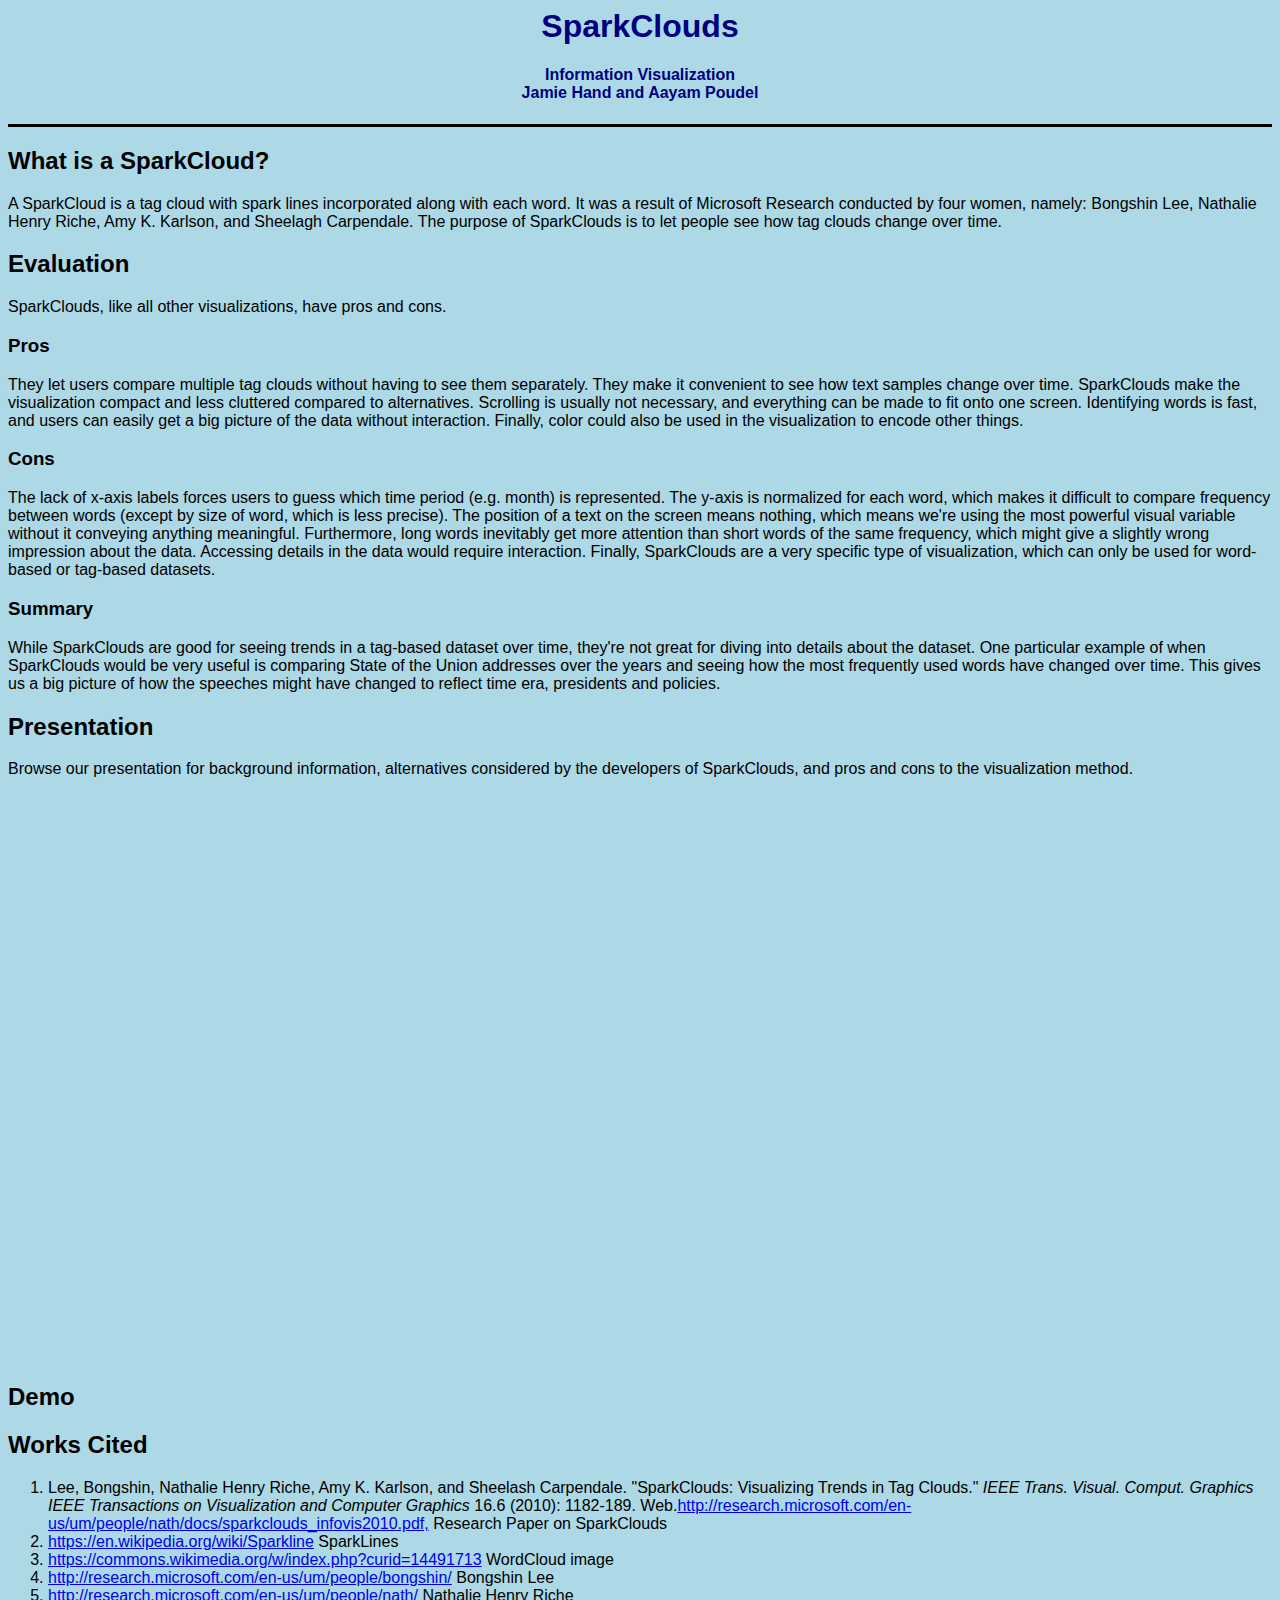
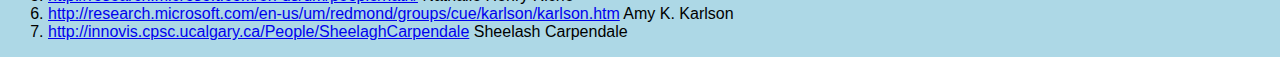
<file: index.html>
<html><head>
<meta http-equiv="content-type" content="text/html; charset=UTF-8">
<link rel="stylesheet" type="text/css" href="style.css">
<title>SparkClouds | Aayam and Jamie</title>
</head>
<body>

<h1>SparkClouds</h1>
<h4>
    Information Visualization <br>
    Jamie Hand and Aayam Poudel
</h4>

<hr size="3" noshade color="black">

<h2>What is a SparkCloud?</h2>
<p>
  A SparkCloud is a tag cloud with spark lines incorporated along with
  each word. It was a result of Microsoft Research conducted by four women,
  namely: Bongshin Lee, Nathalie Henry Riche, Amy K. Karlson, and  Sheelagh
  Carpendale. The purpose of SparkClouds is to let people see how tag clouds
  change over time.
</p>
<h2>Evaluation</h2>
<p>
    SparkClouds, like all other visualizations, have pros and cons.
    <h3>Pros</h3>
    They let users compare multiple tag clouds without having to see them separately.
    They make it convenient to see how text samples change over time.
    SparkClouds make the visualization compact and less cluttered compared to
    alternatives. Scrolling is usually not necessary, and everything can be made to fit onto
    one screen.
    Identifying words is fast, and users can easily get a big picture of the data without interaction.
    Finally, color could also be used in the visualization to encode other things.
    <h3>Cons</h3>
    The lack of x-axis labels forces
    users to guess which time period (e.g. month) is represented.
    The y-axis is normalized for each word, which makes it difficult to compare
    frequency between words (except by size of word, which is less precise).
    The position of a text on the screen means nothing, which means we're
    using the most powerful visual variable without it conveying anything meaningful.
    Furthermore, long words inevitably get more attention than short words of the same
    frequency, which might give a slightly wrong
    impression about the data.
    Accessing details in the data would require interaction. Finally,
    SparkClouds are a very specific type of visualization, which can only be
    used for word-based or tag-based datasets.
    <h3>Summary</h3>
    While SparkClouds are good for seeing trends in a tag-based dataset over time,
    they're not great for diving into details about the dataset. One particular
    example of when SparkClouds would
    be very useful is comparing State of the Union addresses over the years and
    seeing how the most frequently used words have changed over time. This
    gives us a big picture of how the
    speeches might have changed to reflect time era, presidents and policies.
</p>



<h2>Presentation</h2>
<p>
  Browse our presentation for background information, alternatives considered
  by the developers of SparkClouds, and pros and cons to the visualization
  method.
</p>
<iframe src="https://docs.google.com/presentation/d/1Mhc2vrB-eglFCqj_0I72TEMQpxgFkJRan-JtZYEooQw/embed?start=false&loop=false&delayms=60000" frameborder="0" width="960" height="569" allowfullscreen="true" mozallowfullscreen="true" webkitallowfullscreen="true"></iframe>
<h2>Demo</h2>
<!-- TODO link to implementation here -->
<a href=""></a>

<h2>Works Cited</h2>
<ol>
  <li>Lee, Bongshin, Nathalie Henry Riche, Amy K. Karlson, and Sheelash Carpendale. "SparkClouds: Visualizing Trends in Tag Clouds." <i>IEEE Trans. Visual. Comput. Graphics IEEE Transactions on Visualization and Computer Graphics </i>16.6 (2010): 1182-189. Web.<a href="http://research.microsoft.com/en-us/um/people/nath/docs/sparkclouds_infovis2010.pdf">http://research.microsoft.com/en-us/um/people/nath/docs/sparkclouds_infovis2010.pdf,</a>
	<span class=info>Research Paper on SparkClouds</span></li>
  <li><a href="https://en.wikipedia.org/wiki/Sparkline">https://en.wikipedia.org/wiki/Sparkline</a>
	<span class=info>SparkLines</span></li>
  <li><a href="https://commons.wikimedia.org/w/index.php?curid=14491713">https://commons.wikimedia.org/w/index.php?curid=14491713</a>
	<span class=info>WordCloud image</span></li>
  <li><a href="http://research.microsoft.com/en-us/um/people/bongshin/">http://research.microsoft.com/en-us/um/people/bongshin/</a>
	<span class=info>Bongshin Lee</span></li>
  <li><a href="http://research.microsoft.com/en-us/um/people/nath/">http://research.microsoft.com/en-us/um/people/nath/</a>
	<span class=info>Nathalie Henry Riche</span></li>
  <li><a href="http://research.microsoft.com/en-us/um/redmond/groups/cue/karlson/karlson.htm">http://research.microsoft.com/en-us/um/redmond/groups/cue/karlson/karlson.htm</a>
	<span class=info>Amy K. Karlson</span></li>
  <li><a href="http://innovis.cpsc.ucalgary.ca/People/SheelaghCarpendale">http://innovis.cpsc.ucalgary.ca/People/SheelaghCarpendale</a>
	<span class=info>Sheelash Carpendale</span></li>



</ol>
</file>
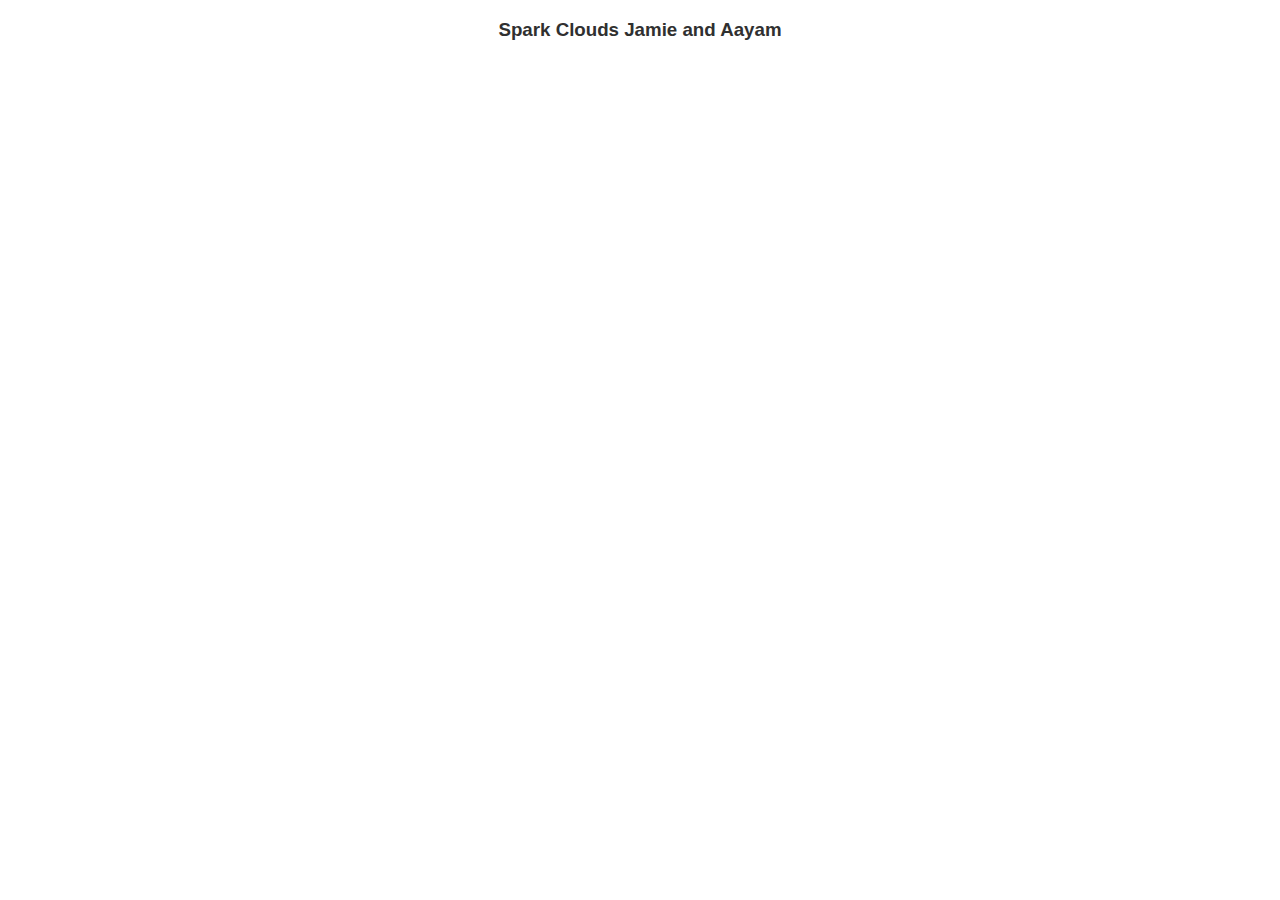
<file: sparkcloud.html>
<!DOCTYPE html>
<html>
  <head>
    <meta charset='utf-8'>
    <title> SparkClouds </title>
    <script src='http://d3js.org/d3.v3.min.js' charset='utf-8'></script>
    <style type='text/css'>
      h3{
        font-family:sans-serif;
        text-align: center;
        color: #303030 ;
      }
      div.container{
        float: left;
        /*vertical-align: middle;*/
        position: relative;
        top: 50%;
        -webkit-transform: translateY(-50%);
        -ms-transform: translateY(-50%);
        transform: translateY(-50%);
        /*position: absolute;
        bottom: 0;
        left: 0;*/
      }
      div.superContainer{
        vertical-align: bottom;
        position: relative;
        padding: 30px;
        /* so that elements won't appear blurry; see:
         * http://zerosixthree.se/vertical-align-anything-with-just-3-lines-of-css/ */
        -webkit-transform-style: preserve-3d;
        -moz-transform-style: preserve-3d;
        transform-style: preserve-3d;
      }
    </style>
  </head>
  <body>
    <h3> Spark Clouds Jamie and Aayam </h3>
    <div class="superContainer">
        <!-- TODO do we need these here? can we just append divs? -->
        <div class="container" id="div1"></div>
        <div class="container" id="div2"></div>
        <div class="container" id="div3"></div>
        <div class="container" id="div4"></div>
        <div class="container" id="div5"></div>
        <div class="container" id="div6"></div>
        <div class="container" id="div7"></div>
        <div class="container" id="div8"></div>
    </div>

    <script type='text/javascript'>

      var width = 500;
      var height = 2000;
      var margins = {top:0, bottom: 60, left: 60, right:15};

      var xScale = d3.scale.linear().range([0,30]).nice();
      var yScale = d3.scale.linear().range([20,0]).nice();



      d3.csv("data.csv", function(dataset){
         var dummy = function(d){return 3* (parseInt(d.Line1) + parseInt(d.Line2) + parseInt(d.Line3) + parseInt(d.Line4) + parseInt(d.Line5) )};

         var svg = d3.select('body')
                       .append('svg')
                       .attr({'width':width, 'height':height});

         var g = svg.selectAll("g")
                    .data(dataset)
                    .enter()
                    .append("g")
                    .attr('transform', function(d,i){
                        return "translate("+70+","+ i* 70 +")";
                      });

         var divs = d3.select('body').selectAll('.container')
                      .data(dataset);

         divs.exit().remove();

         console.log("divs");
         console.log(divs);

         divs.data(dataset)
             .enter()
             .append("div")
             .attr({
                 class: "container"
             });
            //  .style;

         divs.append("text")
             .text(function(d){return "   " + d.Name + "   ";})
             .style("font-family", "sans-serif")
             .style("font-size", function(d){return dummy(d)+ "px"})
             .style("vertical-align", "bottom")
             .style("color", "teal");

        //  divs.forEach(function(divItem){
        //      console.log(divItem);
        //      d3.select(divItem)
        //        .append("text")
        //        .text("hello!");
        //  });
         //
        //  var text = g.append("text")
        //              .text(function(d){return "   " + d.Name + "   ";})
        //              .attr("y", +60)
        //              .style("font-family", "sans-serif")
        //              .style("font-size", function(d){return dummy(d)+ "px"})
        //              .style("fill", "teal");

      });

    </script>
  </body>
</html>
</file>
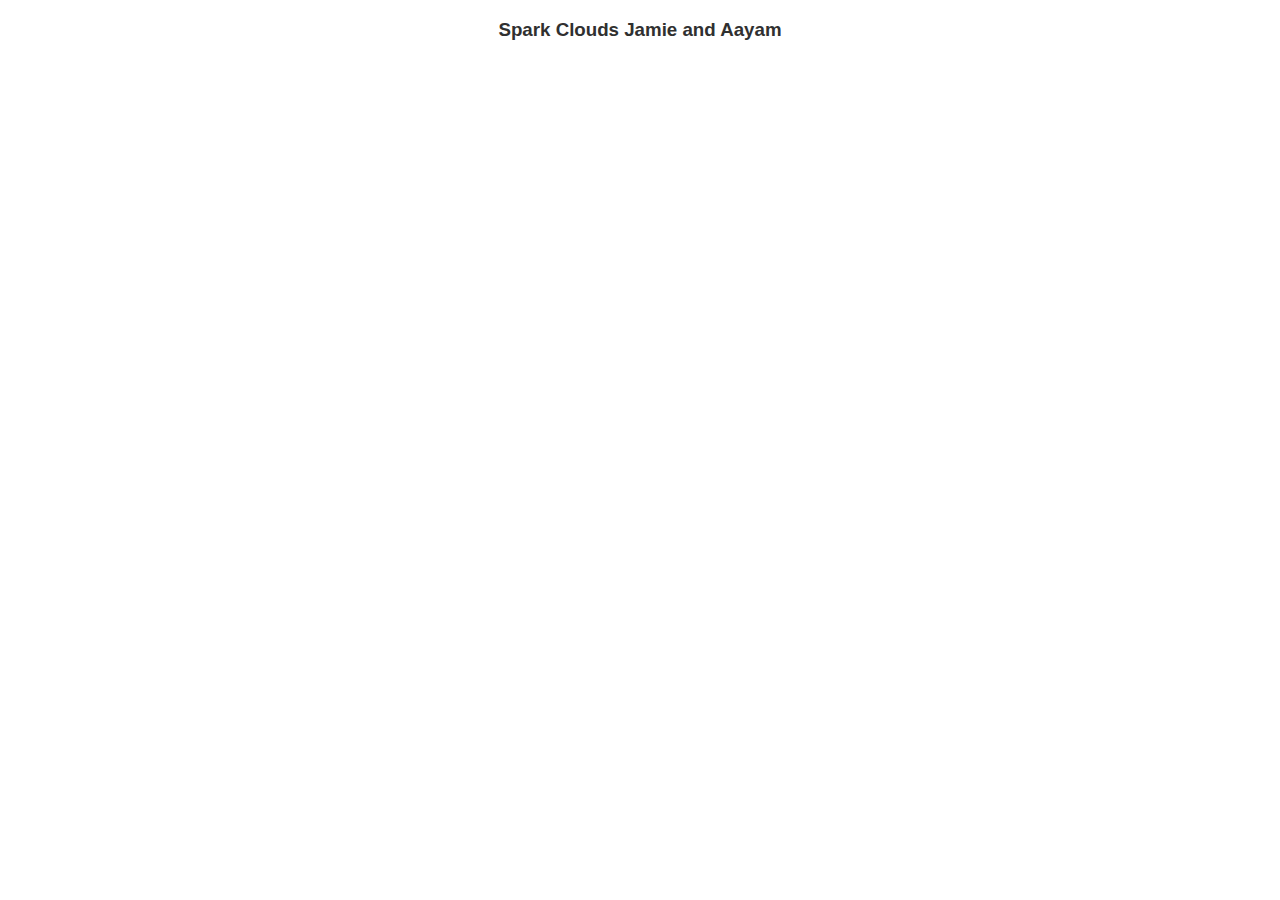
<file: sparkcloud2.html>
<!DOCTYPE html>
<html>
  <head>
    <meta charset='utf-8'>
    <title> SparkClouds </title>
    <script src='http://d3js.org/d3.v3.min.js' charset='utf-8'></script>
    <style type='text/css'>
      h3{
        font-family:sans-serif;
        text-align: center;
        color: #303030 ;
      }
      .line {
      fill: none;
      stroke: steelblue;
      stroke-width: 1.5px;
      }
      div.container{
        /*float: left;*/
        display: inline-block;
      }
      div.word_container{
        /*float: left;*/
        /*vertical-align: middle;*/
        /*position: relative;
        top: 50%;
        -webkit-transform: translateY(-50%);
        -ms-transform: translateY(-50%);
        transform: translateY(-50%);
        padding: 10px;*/
        /*position: absolute;
        bottom: 0;
        left: 0;*/
      }
      div.sparkline{
        width: 70px;
        height: 30px;
        /*float: left;*/
        /*vertical-align: middle;*/
        /*position: relative;
        top: 50%;
        -webkit-transform: translateY(-50%);
        -ms-transform: translateY(-50%);
        transform: translateY(-50%);
        padding: 10px;*/
        /*position: absolute;
        bottom: 0;
        left: 0;*/
      }
      div.superContainer{
        /*vertical-align: bottom;
        position: relative;
        padding: 30px;*/
        /* so that elements won't appear blurry; see:
         * http://zerosixthree.se/vertical-align-anything-with-just-3-lines-of-css/ */
        /*-webkit-transform-style: preserve-3d;
        -moz-transform-style: preserve-3d;
        transform-style: preserve-3d;*/
      }
    </style>
  </head>
  <body>
    <h3> Spark Clouds Jamie and Aayam </h3>
    <div class="superContainer">
        <!-- TODO do we need these here? can we just append divs? -->
        <div class="container">
          <div class="word_container"></div>
          <div class="sparkline"></div>
        </div>
        <div class="container">
          <div class="word_container"></div>
          <div class="sparkline"></div>
        </div>
        <div class="container">
          <div class="word_container"></div>
          <div class="sparkline"></div>
        </div>
        <div class="container">
          <div class="word_container"></div>
          <div class="sparkline"></div>
        </div>
        <div class="container">
          <div class="word_container"></div>
          <div class="sparkline"></div>
        </div>
        <div class="container">
          <div class="word_container"></div>
          <div class="sparkline"></div>
        </div>
        <div class="container">
          <div class="word_container"></div>
          <div class="sparkline"></div>
        </div>
        <div class="container">
          <div class="word_container"></div>
          <div class="sparkline"></div>
        </div>
        <div class="container">
          <div class="word_container"></div>
          <div class="sparkline"></div>
        </div>
        <div class="container">
          <div class="word_container"></div>
          <div class="sparkline"></div>
        </div>
        <div class="container">
          <div class="word_container"></div>
          <div class="sparkline"></div>
        </div>
        <div class="container">
          <div class="word_container"></div>
          <div class="sparkline"></div>
        </div>
        <div class="container">
          <div class="word_container"></div>
          <div class="sparkline"></div>
        </div>
        <div class="container">
          <div class="word_container"></div>
          <div class="sparkline"></div>
        </div>
        <div class="container">
          <div class="word_container"></div>
          <div class="sparkline"></div>
        </div>
        <div class="container">
          <div class="word_container"></div>
          <div class="sparkline"></div>
        </div>
        <div class="container">
          <div class="word_container"></div>
          <div class="sparkline"></div>
        </div>
        <div class="container">
          <div class="word_container"></div>
          <div class="sparkline"></div>
        </div>
        <div class="container">
          <div class="word_container"></div>
          <div class="sparkline"></div>
        </div>
        <div class="container">
          <div class="word_container"></div>
          <div class="sparkline"></div>
        </div>
        <div class="container">
          <div class="word_container"></div>
          <div class="sparkline"></div>
        </div>
        <div class="container">
          <div class="word_container"></div>
          <div class="sparkline"></div>
        </div>
        <div class="container">
          <div class="word_container"></div>
          <div class="sparkline"></div>
        </div>
        <div class="container">
          <div class="word_container"></div>
          <div class="sparkline"></div>
        </div>
        <div class="container">
          <div class="word_container"></div>
          <div class="sparkline"></div>
        </div>
        <div class="container">
          <div class="word_container"></div>
          <div class="sparkline"></div>
        </div>
        <div class="container">
          <div class="word_container"></div>
          <div class="sparkline"></div>
        </div>
        <div class="container">
          <div class="word_container"></div>
          <div class="sparkline"></div>
        </div>
        <div class="container">
          <div class="word_container"></div>
          <div class="sparkline"></div>
        </div>
        <div class="container">
          <div class="word_container"></div>
          <div class="sparkline"></div>
        </div>
        <div class="container">
          <div class="word_container"></div>
          <div class="sparkline"></div>
        </div>
        <div class="container">
          <div class="word_container"></div>
          <div class="sparkline"></div>
        </div>
        <div class="container">
          <div class="word_container"></div>
          <div class="sparkline"></div>
        </div>
        <div class="container">
          <div class="word_container"></div>
          <div class="sparkline"></div>
        </div>
        <div class="container">
          <div class="word_container"></div>
          <div class="sparkline"></div>
        </div>
        <div class="container">
          <div class="word_container"></div>
          <div class="sparkline"></div>
        </div>
        <div class="container">
          <div class="word_container"></div>
          <div class="sparkline"></div>
        </div>
        <div class="container">
          <div class="word_container"></div>
          <div class="sparkline"></div>
        </div>
        <div class="container">
          <div class="word_container"></div>
          <div class="sparkline"></div>
        </div>
        <div class="container">
          <div class="word_container"></div>
          <div class="sparkline"></div>
        </div>
        <div class="container">
          <div class="word_container"></div>
          <div class="sparkline"></div>
        </div>
        <div class="container">
          <div class="word_container"></div>
          <div class="sparkline"></div>
        </div>
        <div class="container">
          <div class="word_container"></div>
          <div class="sparkline"></div>
        </div>
        <div class="container">
          <div class="word_container"></div>
          <div class="sparkline"></div>
        </div>
        <div class="container">
          <div class="word_container"></div>
          <div class="sparkline"></div>
        </div>
        <div class="container">
          <div class="word_container"></div>
          <div class="sparkline"></div>
        </div>

    </div>


    <script type='text/javascript'>

      var width = 50;
      var height = 20;
      var margins = {top:0, bottom: 60, left: 60, right:15};
      var sparkline_width = 70;
      var sparkline_height = 30;

      var xScale = d3.scale.linear().range([0,sparkline_width]).nice();
      var yScale = d3.scale.linear().range([sparkline_height,0]).nice();

      var TextScale = d3.scale.linear().range([12, 100]).nice();


      d3.csv("combined3.csv", function(dataset){
        console.log(dataset);

        var nestedData = d3.nest()
                            .key(function(d) {return d.word})
                            .entries(dataset);

        nestedData.forEach(function(d){
          var total = 0;
          for(var i = 0; i < d.values.length; i++){
            total += +d.values[i].freq;
          }
          d.totalFrequency = total;
        })

        nestedData.sort(function(a, b){
          return (b.totalFrequency - a.totalFrequency);
        });


        TextScale.domain(d3.extent(nestedData, function(d) {return d.totalFrequency;}))


        var divs = d3.select('body').selectAll('.word_container')
                     .data(nestedData);



  console.log(nestedData);
        divs.append("text")
            .text(function(d){return d.key})
            .style("font-family", "sans-serif")
            .style("font-size", function(d){return TextScale(d.totalFrequency)+"px"})
            .style("vertical-align", "bottom")
            .style("color", "teal");


       var line = d3.svg.line()
         .x(function(d) { return xScale(+d.year); })
         .y(function(d) { return yScale(+d.freq); });

       var chart = divs.append("svg")
                        .attr("width", width)
                        .attr("height", height);

var line_divs = d3.select('body').selectAll('.sparkline')
                  .data(nestedData);
var  chart2 = line_divs.append("svg")
                 .attr("width", sparkline_width)
                 .attr("height", sparkline_height);

        chart2.append("path")
              .datum(function(d){
                // var max = 0;
                // var min = 10000000000;
                // for(var i=0; i < d.values.length; i++){
                //   console.log(d.values[i].freq);
                //   if(d.values[i].freq > max){
                //     max = d.values[i].freq;
                //   }
                //   if(d.values[i].freq < min){
                //     min = d.values[i].freq;
                //   }
                // }
                // console.log("max " + max);
                // console.log("min " + min);
                // min = d3.min(d.values, function(freq){
                //   return freq.freq;
                // });
                // max = d3.max(d.values, function(freq){
                //   return freq.freq;
                // });
                //console.log(min);
                //console.log(max);

                xScale.domain([2001,2016]);
                yScale.domain([0, 50]);
                //console.log(d.values);
                return d.values
              })
              .attr("class", "line")
              .attr("d", line);


        });


    </script>
  </body>
</html>
</file>
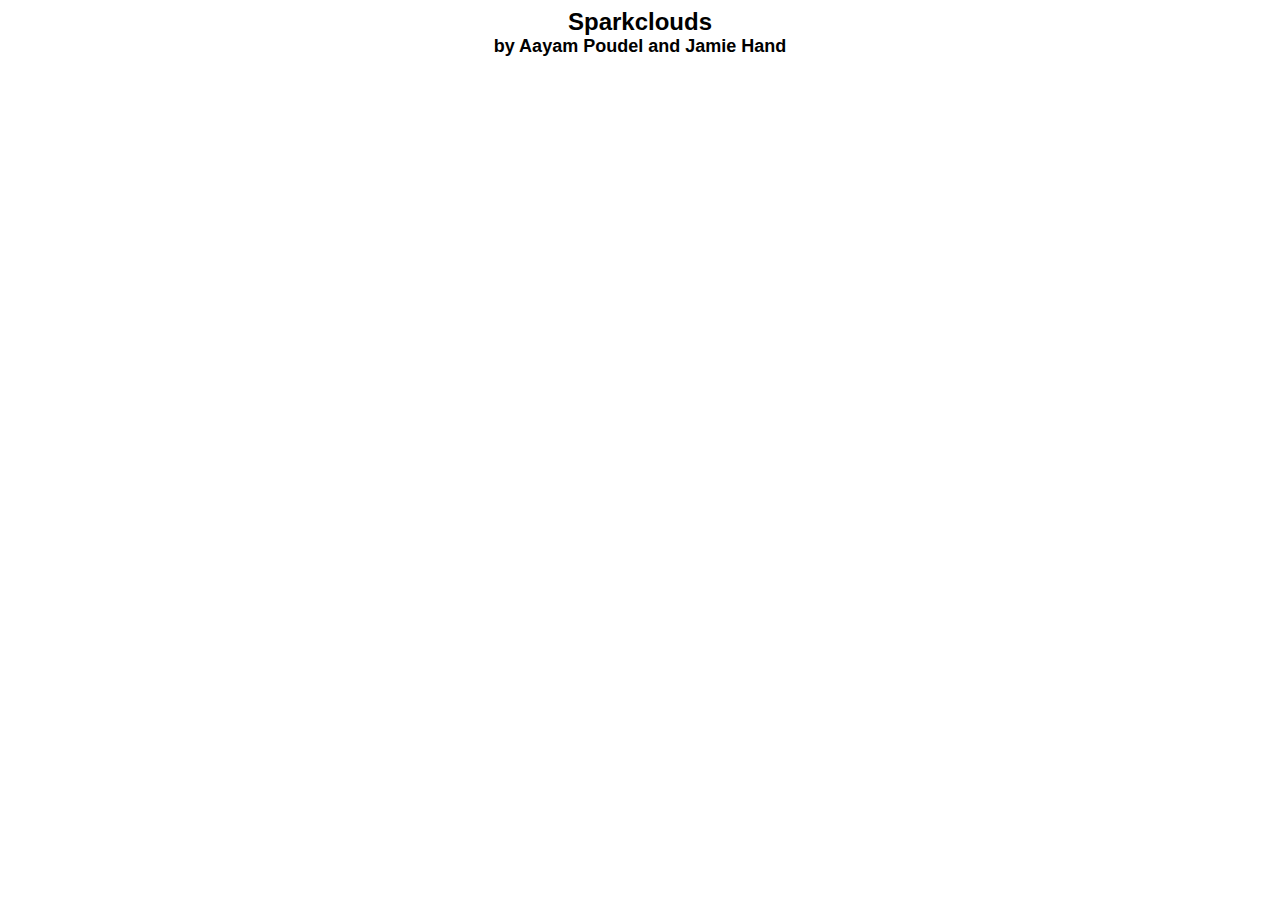
<file: sparkcloud_old.html>
<!DOCTYPE html>
<html>
<!-- Created with help from Prof. Andrews' code,
     especially code on tooltips and configurable scatterplot. -->
  <head>
    <meta charset="utf-8">
    <title>Aayam and Jamie Sparkclouds</title>
      <script src="http://d3js.org/d3.v3.min.js" charset="utf-8"></script>
      <style type="text/css">
      h1{
        margin:0px;
        font-family:sans-serif;
        font-size:24px;
        text-align:center;
      }

      h2{
        margin:0px;
        font-family:sans-serif;
        font-size:18px;
        text-align:center;
      }
      .axis text{
          font-family:sans-serif;
          font-size:11px;
      }
      .axis path,
      .axis line{
        fill:none;
        stroke:gray;
        shape-rendering: crisp-edges;
      }
      </style>
  </head>

  <body>
    <h1>Sparkclouds</h1>
    <h2>by Aayam Poudel and Jamie Hand</h2>
    <div id="visDiv"></div>

    <script>
    var createVis = function(parent, width, height){
        /* set up margins, divs, scales */
        var margins = {top:20, left: 20, right:20, bottom:20};
        var chartWidth = width - margins.left - margins.right;
        var chartHeight = height - margins.top - margins.bottom;
        var num_rows, num_columns;
        var num_words;

        var word_list = [];

        /* svg and chart selections */
        var svg = d3.select(parent)
          .append("svg")
          .attr({width:width, height:height});

        var chart = svg.append("g")
          .attr("transform", "translate("+margins.left + "," + margins.top + ")");

        chart.append("text")
            .text("hello");

        /* function that will get called to draw vis */
        var vis = function(){
            /* make a container div for each word */
            var containers = chart.selectAll(".container")
                .data(word_list)
                .enter().append("g")
                .attr({
                    "class": "container",
                    "width": "50px",
                    "height": "60px",
                    "fill": "blue"
                });

            console.log(containers);

            containers.forEach(function(container, index){
                console.log(container);
                container.append("text")
                    .attr({
                        "class": "word"
                    })
                    .text("asdfasdfa");
                    // function(d) {
                    //     console.log(d.Name);
                    //     return d.Name;
                    // });
            });

            // NOT this, because we don't want a new container for each
            // word; we already did that above. Rather, in each container,
            // we want to append a word.
            var words = containers.selectAll(".word")
                .data(function(d) {
                    return d;
                })
                .enter().append("text")
                .attr({
                    "class": "word"
                })
                .text(function(d) {
                    console.log(d.Name);
                    return d.Name;
                });

        };

        /* load data from source into dataToVisualize */
        vis.loadData = function(data){
            word_list = data;
            /* reload vis */
            vis();
        };

        return vis;
    }; /* end createVis */

    /* create vis div */
    var vis = createVis("#visDiv", 500, 500);

    /* get data from file and draw vis with it */
    d3.csv("data.csv",
      function(error, data){
          if (error) throw error;
        console.log(data);

        /* add data to visualization */
        vis.loadData(data);

        /* draw visualization */
        vis();
    }); /* end d3.json */
    </script>
  </body>
</html>
</file>
<file: style.css>
body {
    background-color: lightblue;
    font-family: sans-serif;
}

h1, h4 {
    color: navy;
    text-align: center;
}
</file>
